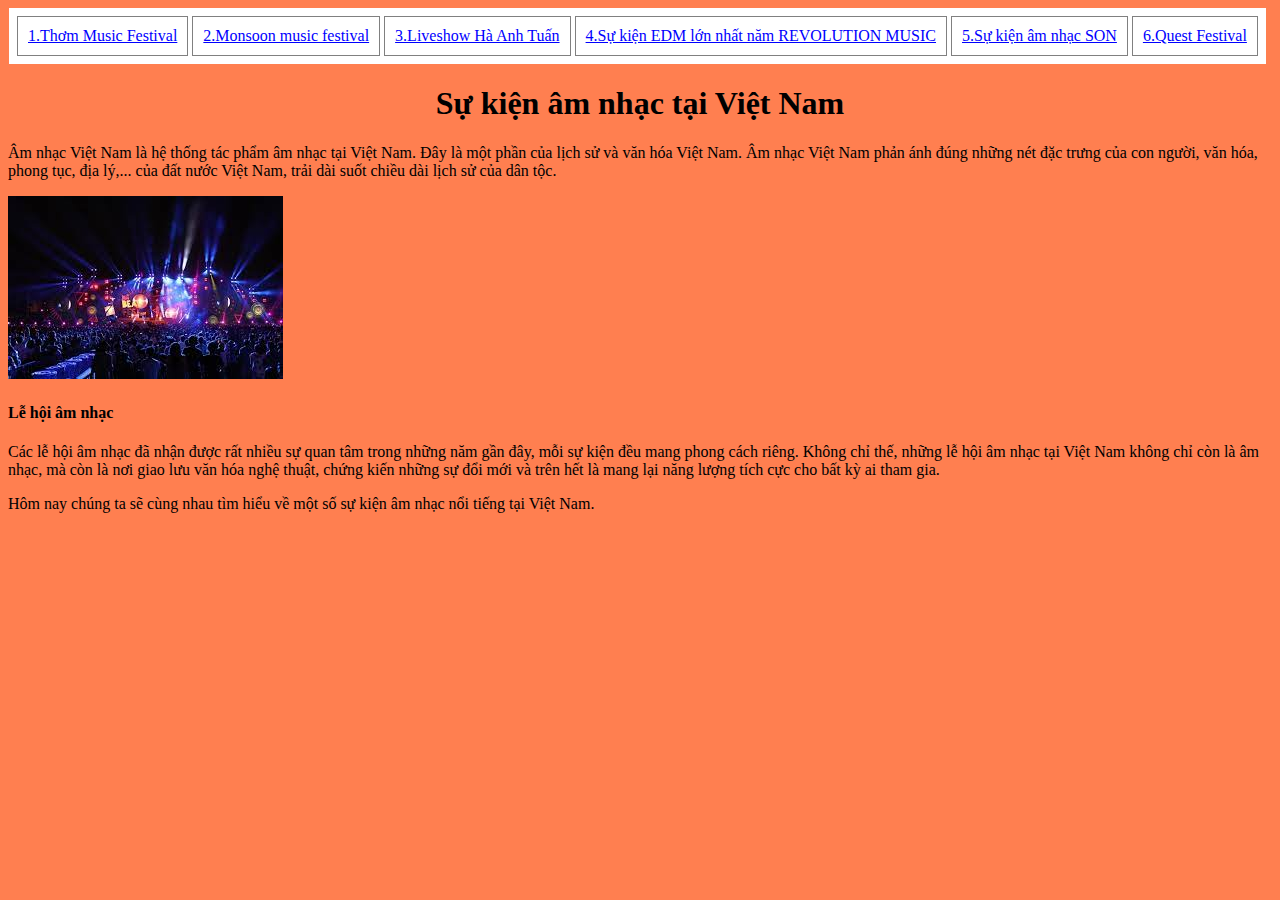
<file: sanphamcuoikhoa/index.html>
<!DOCTYPE html>
<html lang="en">
<head>
    <meta charset="UTF-8">
    <meta http-equiv="X-UA-Compatible" content="IE=edge">
    <meta name="viewport" content="width=device-width, initial-scale=1.0">
    <title>Bài báo về âm nhạc</title>
    <link rel="stylesheet" href="style.css">
</head>
<body style="background-color:coral">
    <div class="container">
        <div class="row">
            <div class="column"; style="border: 1px; box-sizing: content-box;">
                <div class="content">
                    <a href="./thanh1.html">1.Thơm Music Festival</a>
                </div>
            </div>
            <div class="container">
                <div class="column"; style="border: 1px; box-sizing: content-box;">
                    <div class="content">
                        <a href="./thanh2.html">2.Monsoon music festival</a>
                    </div>
                </div>
            </div>
            <div class="container">
                <div class="column"; style="border: 1px; box-sizing: content-box;">
                    <div class="content">
                        <a href="./thanh3.html">3.Liveshow Hà Anh Tuấn</a>
                    </div>
                </div>
            </div>
            <div class="container">
                <div class="column"; style="border: 1px; box-sizing: content-box;">
                    <div class="content">
                        <a href="./thanh4.html">4.Sự kiện EDM lớn nhất năm REVOLUTION MUSIC</a>
                    </div>
                </div>
            </div>
            <div class="container">
                <div class="column"; style="border: 1px; box-sizing: content-box;">
                    <div class="content">
                        <a href="./thanh5.html">5.Sự kiện âm nhạc SON</a>
                    </div>
                </div>
            </div>
            <div class="container">
                <div class="column"; style="border: 1px; box-sizing: content-box;">
                    <div class="content">
                        <a href="./thanh6.html">6.Quest Festival</a>
                    </div>
                </div>
            </div>
        </div>
        <h1 style="text-align:center">Sự kiện âm nhạc tại Việt Nam</h1>
        <p>
            Âm nhạc Việt Nam là hệ thống tác phẩm âm nhạc tại Việt Nam. Đây là một phần của
            lịch sử và văn hóa Việt Nam. Âm nhạc Việt Nam phản ánh đúng những nét đặc trưng
            của con người, văn hóa, phong tục, địa lý,... của đất nước Việt Nam, trải dài suốt
            chiều dài lịch sử của dân tộc.
        </p>
        <img src="./tải xuống thành.jpg" alt="">
        <h4 id="n"></h4>
        <script>
            document.getElementById("n").innerHTML = "Lễ hội âm nhạc"
        </script>
        <p>
            Các lễ hội âm nhạc đã nhận được rất nhiều sự quan tâm trong những năm gần đây,
            mỗi sự kiện đều mang phong cách riêng. Không chỉ thế, những lễ hội âm
            nhạc tại Việt Nam không chỉ còn là âm nhạc, mà còn là nơi giao lưu văn hóa nghệ
            thuật, chứng kiến những sự đổi mới và trên hết là mang lại năng lượng tích cực
            cho bất kỳ ai tham gia.
        </p>
        <p>
            Hôm nay chúng ta sẽ cùng nhau tìm hiểu về một số sự kiện âm nhạc nổi tiếng tại Việt Nam.
        </p>
    </div>
</body>
</html>
</file>
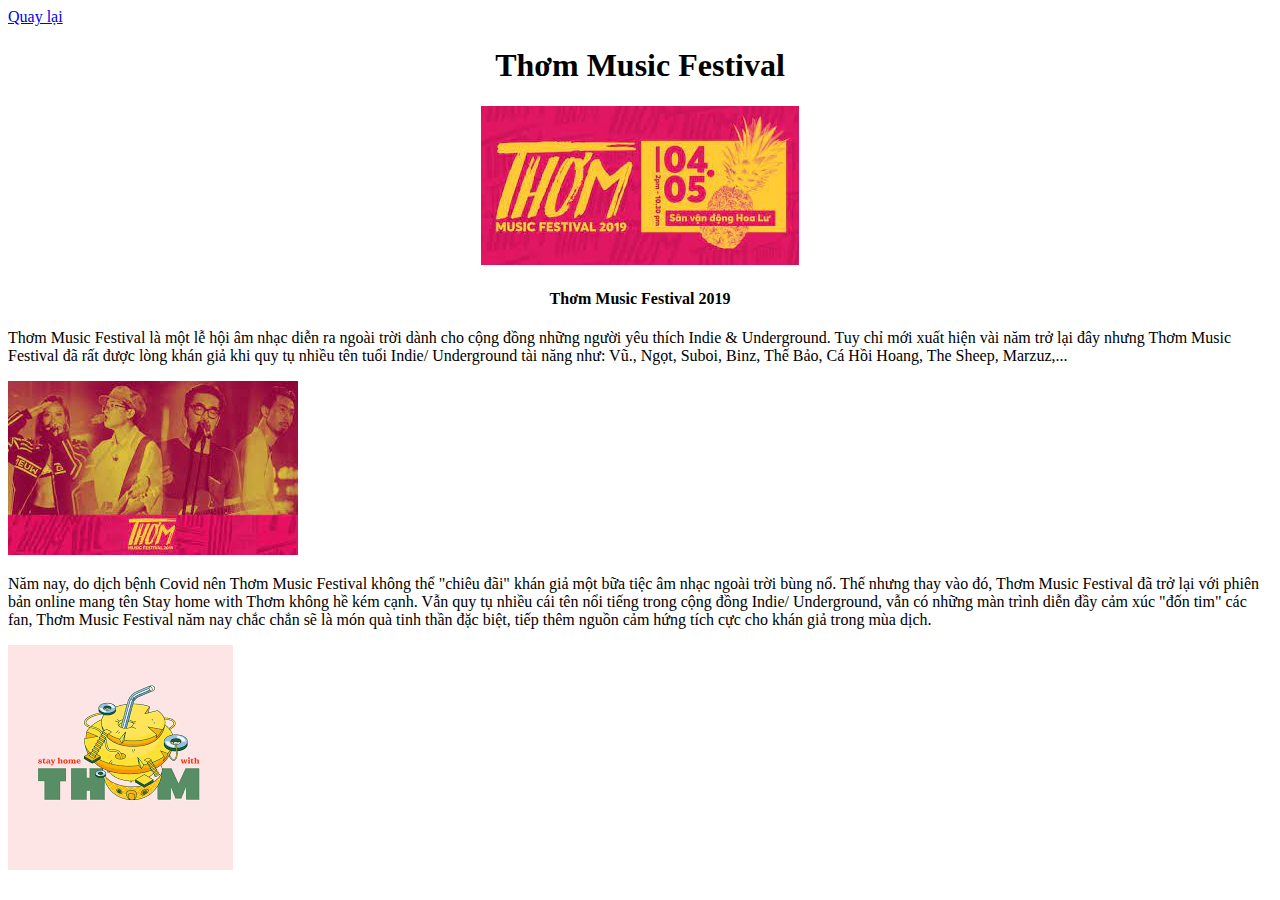
<file: sanphamcuoikhoa/thanh1.html>
<!DOCTYPE html>
<html lang="en">
<head>
    <meta charset="UTF-8">
    <meta http-equiv="X-UA-Compatible" content="IE=edge">
    <meta name="viewport" content="width=device-width, initial-scale=1.0">
    <title>Lễ hội 1</title>
    <link rel="stylesheet" href="style 2.css">
</head>
<body>
    <a href="./index.html">Quay lại</a>
    <h1 style="text-align:center">Thơm Music Festival</h1>
    <div>
        <img src="./tải xuống.jpg" alt="">
    </div>
    <h4 id="a" style="text-align: center"></h4>
    <script>
        document.getElementById("a").innerHTML = "Thơm Music Festival 2019"
    </script>
    <p>
        Thơm Music Festival là một lễ hội âm nhạc diễn ra ngoài trời dành cho cộng đồng
        những người yêu thích Indie & Underground. Tuy chỉ mới xuất hiện vài năm trở lại
        đây nhưng Thơm Music Festival đã rất được lòng khán giả khi quy tụ nhiều tên tuổi
        Indie/ Underground tài năng như: Vũ., Ngọt, Suboi, Binz, Thế Bảo, Cá Hồi Hoang,
        The Sheep, Marzuz,...
    </p>
    <img src="./tải xuống 1.jpg" alt="">
    <p>
        Năm nay, do dịch bệnh Covid nên Thơm Music Festival không thể "chiêu đãi" khán giả
        một bữa tiệc âm nhạc ngoài trời bùng nổ. Thế nhưng thay vào đó, Thơm Music Festival
        đã trở lại với phiên bản online mang tên Stay home with Thơm không hề kém cạnh. Vẫn
        quy tụ nhiều cái tên nổi tiếng trong cộng đồng Indie/ Underground, vẫn có những màn
        trình diễn đầy cảm xúc "đốn tim" các fan, Thơm Music Festival năm nay chắc chắn sẽ
        là món quà tinh thần đặc biệt, tiếp thêm nguồn cảm hứng tích cực cho khán giả trong
        mùa dịch.
    </p>
    <img src="./tải xuống 2.png" alt="">
</body>
</html>
</file>
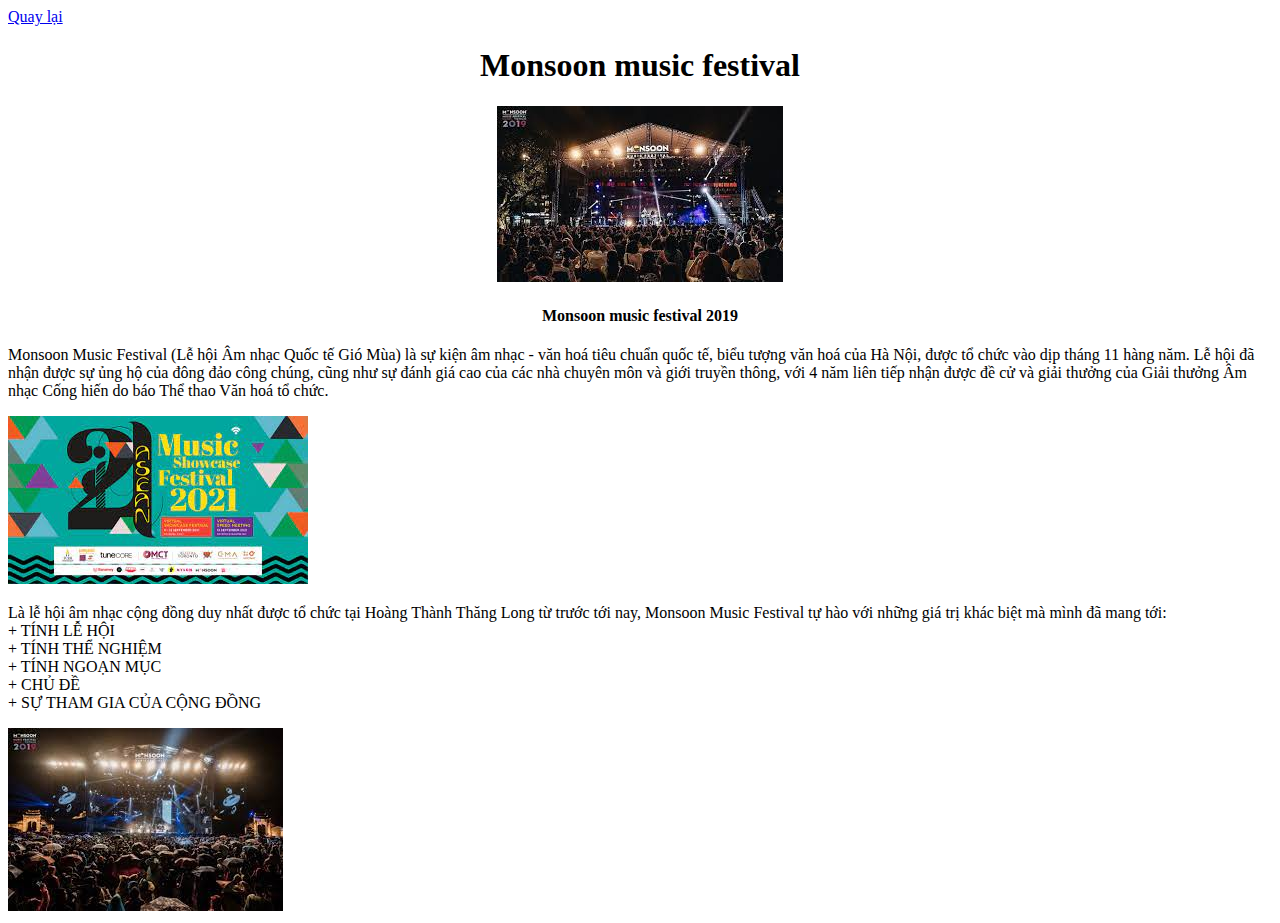
<file: sanphamcuoikhoa/thanh2.html>
<!DOCTYPE html>
<html lang="en">
<head>
    <meta charset="UTF-8">
    <meta http-equiv="X-UA-Compatible" content="IE=edge">
    <meta name="viewport" content="width=device-width, initial-scale=1.0">
    <title>Lễ hội 2</title>
    <link rel="stylesheet" href="style 2.css">
</head>
<body>
    <a href="./index.html">Quay lại</a>
    <h1 style="text-align:center">Monsoon music festival</h1>
    <div>
        <img src="./tải xuống 3.jpg" alt="">
    </div>
    <h4 id="b" style="text-align: center"></h4>
    <script>
        document.getElementById("b").innerHTML = "Monsoon music festival 2019"
    </script>
    <p>
        Monsoon Music Festival (Lễ hội Âm nhạc Quốc tế Gió Mùa) là sự kiện âm nhạc -
        văn hoá tiêu chuẩn quốc tế, biểu tượng văn hoá của Hà Nội, được tổ chức vào
        dịp tháng 11 hàng năm. Lễ hội đã nhận được sự ủng hộ của đông đảo công chúng,
        cũng như sự đánh giá cao của các nhà chuyên môn và giới truyền thông, với 4
        năm liên tiếp nhận được đề cử và giải thưởng của Giải thưởng Âm nhạc Cống hiến
        do báo Thể thao Văn hoá tổ chức. 
    </p>
    <img src="./tải xuống 4.jpg" alt="">
    <p>
        Là lễ hội âm nhạc cộng đồng duy nhất được tổ chức tại Hoàng Thành Thăng Long từ
        trước tới nay, Monsoon Music Festival tự hào với những giá trị khác biệt mà mình
        đã mang tới:<br>
        + TÍNH LỄ HỘI<br>
        + TÍNH THỂ NGHIỆM<br>
        + TÍNH NGOẠN MỤC<br>
        + CHỦ ĐỀ<br>
        + SỰ THAM GIA CỦA CỘNG ĐỒNG<br>
    </p>
    <img src="./tải xuống 5.jpg" alt="">
</body>
</html>
</file>
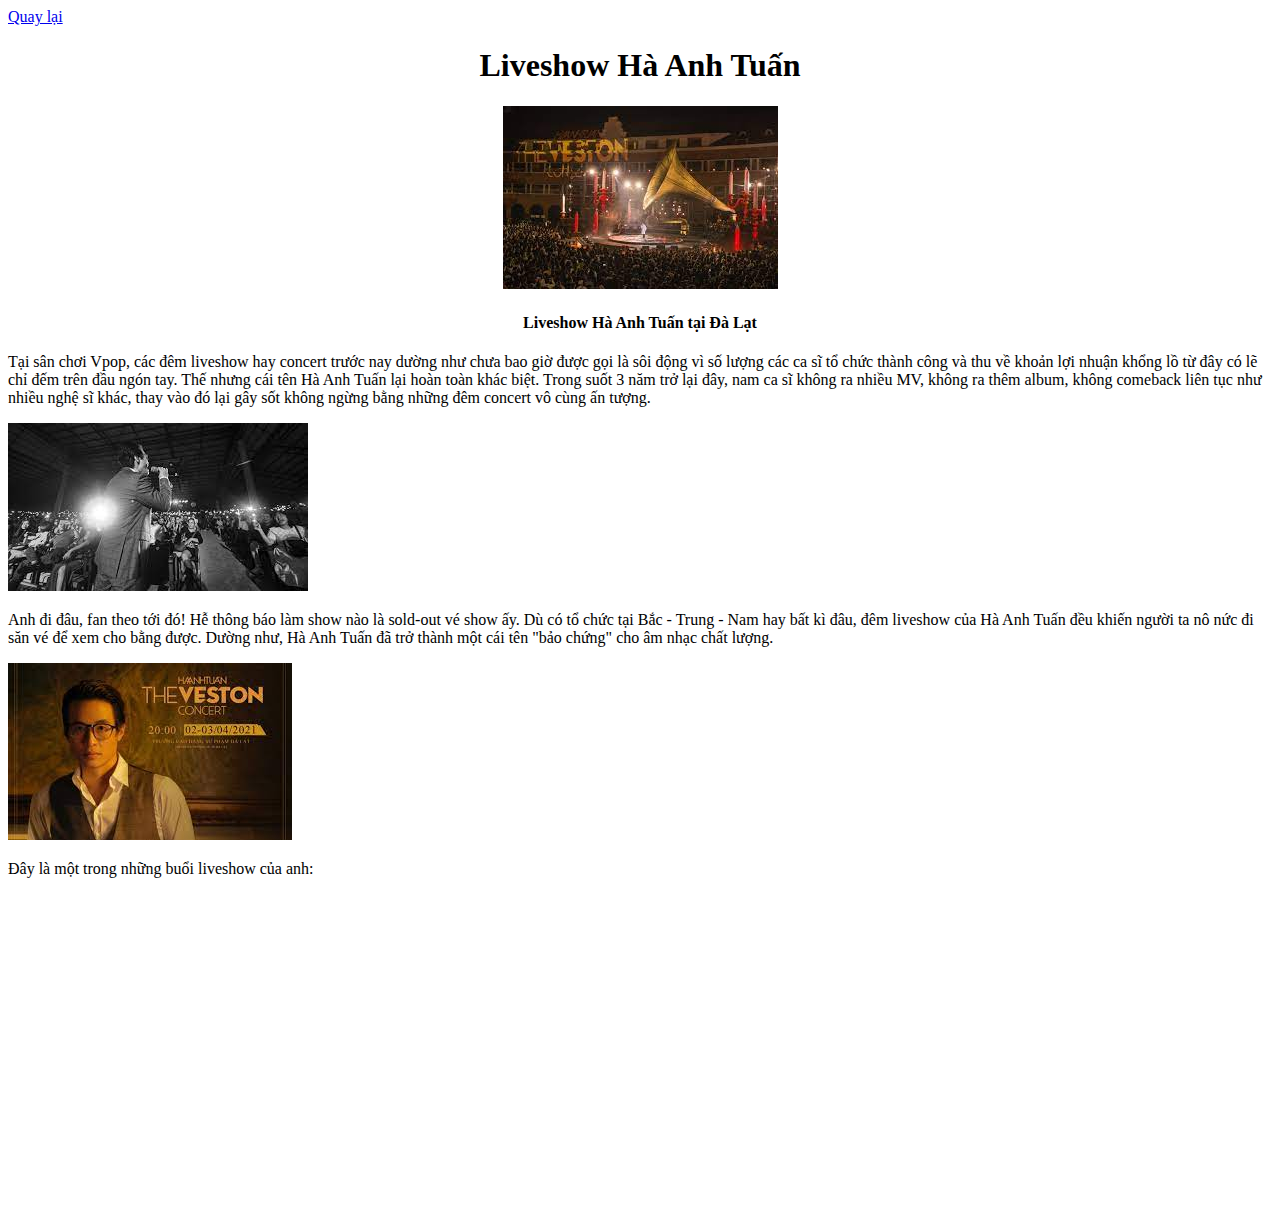
<file: sanphamcuoikhoa/thanh3.html>
<!DOCTYPE html>
<html lang="en">
<head>
    <meta charset="UTF-8">
    <meta http-equiv="X-UA-Compatible" content="IE=edge">
    <meta name="viewport" content="width=device-width, initial-scale=1.0">
    <title>Lễ hội 3</title>
    <link rel="stylesheet" href="style 2.css">
</head>
<body>
    <a href="./index.html">Quay lại</a>
    <h1 style="text-align:center">Liveshow Hà Anh Tuấn</h1>
    <div>
        <img src="./tải xuống 6.jpg" alt="">
    </div>
    <h4 id="c" style="text-align: center"></h4>
    <script>
        document.getElementById("c").innerHTML = "Liveshow Hà Anh Tuấn tại Đà Lạt"
    </script>
    <p>
        Tại sân chơi Vpop, các đêm liveshow hay concert trước nay dường như chưa bao giờ
        được gọi là sôi động vì số lượng các ca sĩ tổ chức thành công và thu về khoản lợi
        nhuận khổng lồ từ đây có lẽ chỉ đếm trên đầu ngón tay. Thế nhưng cái tên Hà Anh
        Tuấn lại hoàn toàn khác biệt. Trong suốt 3 năm trở lại đây, nam ca sĩ không ra
        nhiều MV, không ra thêm album, không comeback liên tục như nhiều nghệ sĩ khác,
        thay vào đó lại gây sốt không ngừng bằng những đêm concert vô cùng ấn tượng.
    </p>
    <img src="./tải xuống 7.jpg" alt="">
    <p>
        Anh đi đâu, fan theo tới đó! Hễ thông báo làm show nào là sold-out vé show ấy.
        Dù có tổ chức tại Bắc - Trung - Nam hay bất kì đâu, đêm liveshow của Hà Anh Tuấn
        đều khiến người ta nô nức đi săn vé để xem cho bằng được. Dường như, Hà Anh Tuấn
        đã trở thành một cái tên "bảo chứng" cho âm nhạc chất lượng.
    </p>
    <img src="./tải xuống 8.jpg" alt="">
    <p>
        Đây là một trong những buổi liveshow của anh:
    </p>
    <iframe width="560" height="315" src="https://www.youtube.com/embed/pRr4NA2o-1M" title="YouTube video player" frameborder="0" allow="accelerometer; autoplay; clipboard-write; encrypted-media; gyroscope; picture-in-picture" allowfullscreen></iframe>
</body>
</html>
</file>
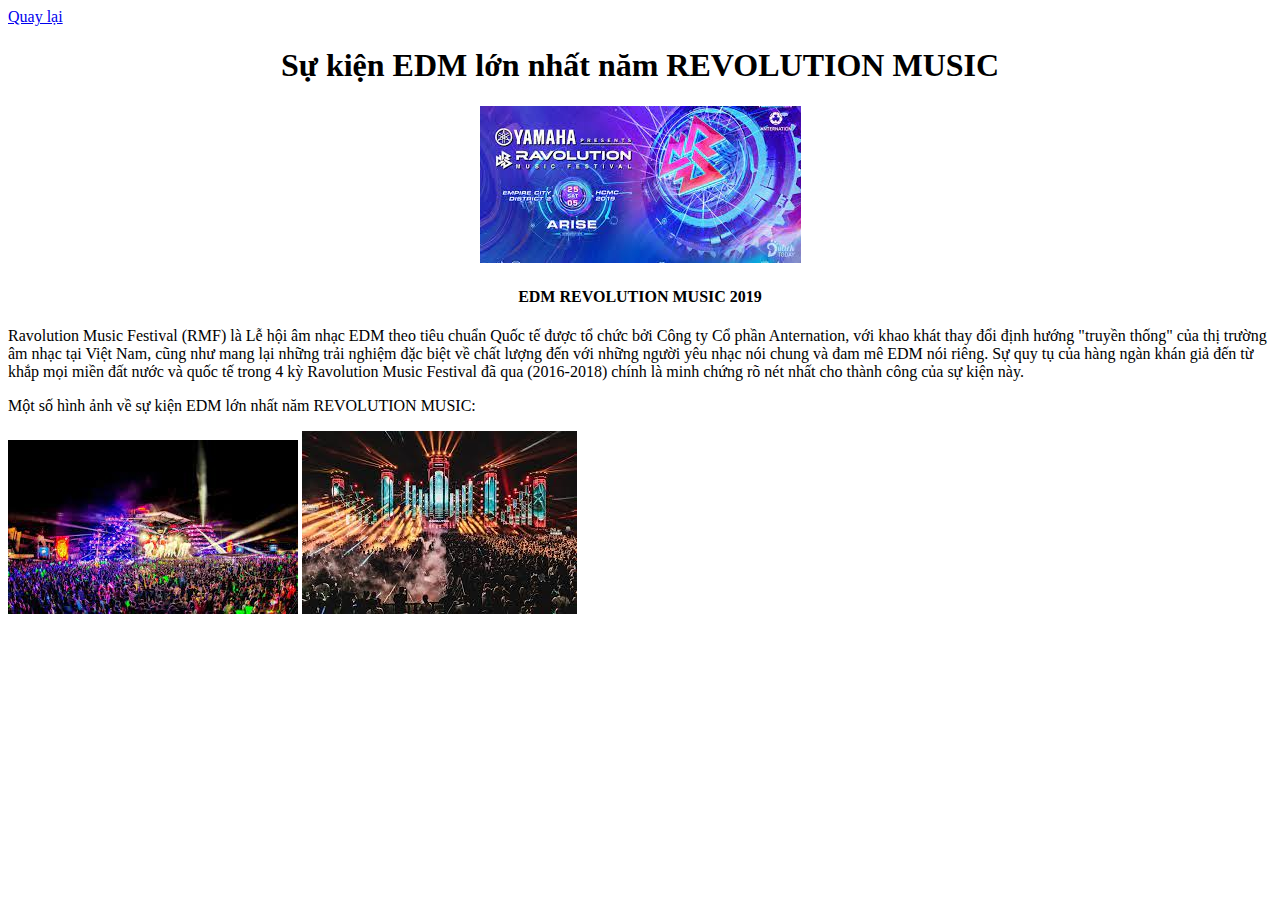
<file: sanphamcuoikhoa/thanh4.html>
<!DOCTYPE html>
<html lang="en">
<head>
    <meta charset="UTF-8">
    <meta http-equiv="X-UA-Compatible" content="IE=edge">
    <meta name="viewport" content="width=device-width, initial-scale=1.0">
    <title>Lễ hội 4</title>
    <link rel="stylesheet" href="style 2.css">
</head>
<body>
    <a href="./index.html">Quay lại</a>
    <h1 style="text-align:center">Sự kiện EDM lớn nhất năm REVOLUTION MUSIC</h1>
    <div>
        <img src="./tải xuống 9.jpg" alt="">
    </div>
    <h4 id="d" style="text-align: center"></h4>
    <script>
        document.getElementById("d").innerHTML = "EDM REVOLUTION MUSIC 2019"
    </script>
    <p>
        Ravolution Music Festival (RMF) là Lễ hội âm nhạc EDM theo tiêu chuẩn Quốc tế được
        tổ chức bởi Công ty Cổ phần Anternation, với khao khát thay đổi định hướng "truyền
        thống" của thị trường âm nhạc tại Việt Nam, cũng như mang lại những trải nghiệm đặc
        biệt về chất lượng đến với những người yêu nhạc nói chung và đam mê EDM nói riêng.
        Sự quy tụ của hàng ngàn khán giả đến từ khắp mọi miền đất nước và quốc tế trong 4
        kỳ Ravolution Music Festival đã qua (2016-2018) chính là minh chứng rõ nét nhất cho
        thành công của sự kiện này. 
    </p>
    <p>Một số hình ảnh về sự kiện EDM lớn nhất năm REVOLUTION MUSIC:</p>
    <img src="./tải xuống 10.jpg" alt="">
    <img src="./tải xuống 11.jpg" alt="">
</body>
</html>
</file>
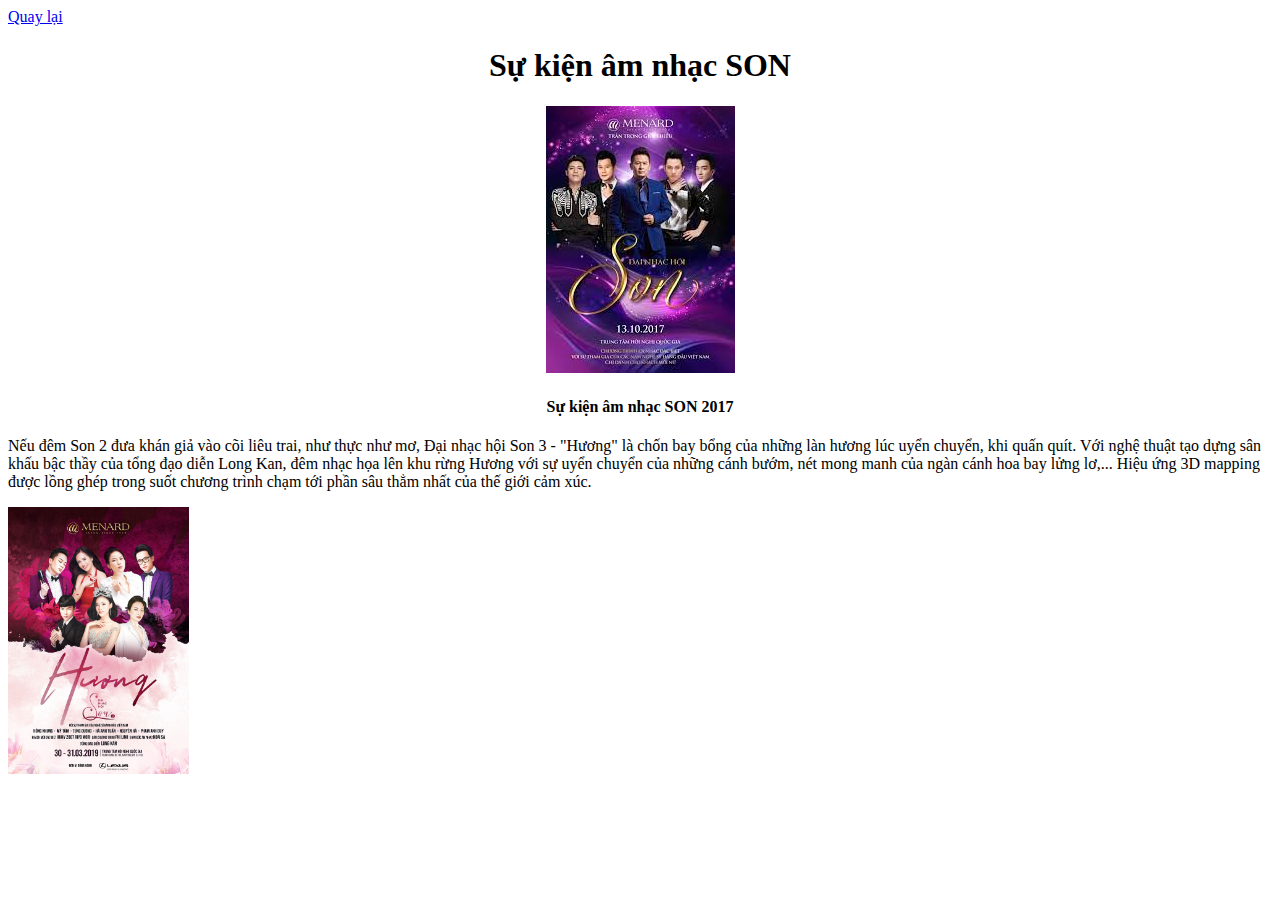
<file: sanphamcuoikhoa/thanh5.html>
<!DOCTYPE html>
<html lang="en">
<head>
    <meta charset="UTF-8">
    <meta http-equiv="X-UA-Compatible" content="IE=edge">
    <meta name="viewport" content="width=device-width, initial-scale=1.0">
    <title>Lễ hội 5</title>
    <link rel="stylesheet" href="style 2.css">
</head>
<body>
    <a href="./index.html">Quay lại</a>
    <h1 style="text-align:center">Sự kiện âm nhạc SON</h1>
    <div>
        <img src="./tải xuống 12.jpg" alt="">
    </div>
    <h4 id="e" style="text-align: center"></h4>
    <script>
        document.getElementById("e").innerHTML = "Sự kiện âm nhạc SON 2017"
    </script>
    <p>
        Nếu đêm Son 2 đưa khán giả vào cõi liêu trai, như thực như mơ, Đại nhạc hội Son 3 -
        "Hương" là chốn bay bổng của những làn hương lúc uyển chuyển, khi quấn quít. Với nghệ
        thuật tạo dựng sân khấu bậc thầy của tổng đạo diễn Long Kan, đêm nhạc họa lên khu rừng
        Hương với sự uyển chuyển của những cánh bướm, nét mong manh của ngàn cánh hoa bay lửng
        lơ,... Hiệu ứng 3D mapping được lồng ghép trong suốt chương trình chạm tới phần sâu
        thẳm nhất của thế giới cảm xúc.
    </p>
    <img src="./tải xuống 13.jpg" alt="" style="height:267px">
</body>
</html>
</file>
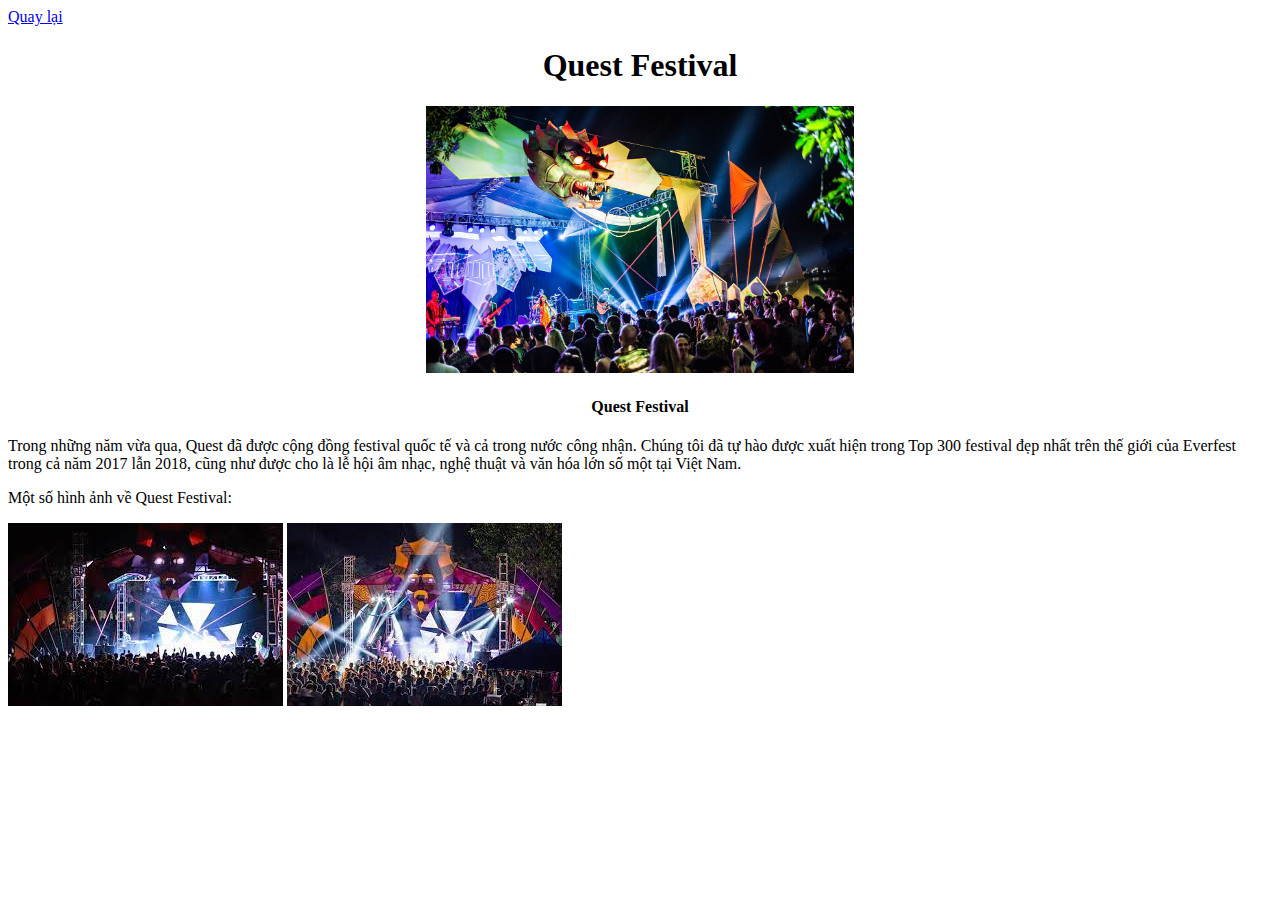
<file: sanphamcuoikhoa/thanh6.html>
<!DOCTYPE html>
<html lang="en">
<head>
    <meta charset="UTF-8">
    <meta http-equiv="X-UA-Compatible" content="IE=edge">
    <meta name="viewport" content="width=device-width, initial-scale=1.0">
    <title>Lễ hội 6</title>
    <link rel="stylesheet" href="style 2.css">
</head>
<body>
    <a href="./index.html">Quay lại</a>
    <h1 style="text-align:center">Quest Festival</h1>
    <div>
        <img src="./tải xuống 14.jpg" alt="" style="height:267px">
    </div>
    <h4 id="f" style="text-align: center"></h4>
    <script>
        document.getElementById("f").innerHTML = "Quest Festival"
    </script>
    <p>
        Trong những năm vừa qua, Quest đã được cộng đồng festival quốc tế và cả trong nước công
        nhận. Chúng tôi đã tự hào được xuất hiện trong Top 300 festival đẹp nhất trên thế giới
        của Everfest trong cả năm 2017 lẫn 2018, cũng như được cho là lễ hội âm nhạc, nghệ thuật
        và văn hóa lớn số một tại Việt Nam.
    </p>
    <p>Một số hình ảnh về Quest Festival:</p>
    <img src="./tải xuống 15.jpg" alt="">
    <img src="./tải xuống 16.jpg" alt="">
</body>
</html>
</file>
<file: sanphamcuoikhoa/style.css>
.row{
    margin: 0px 1px;
    padding: 8px;
    background-color: white;
}
.content{
    padding: 10px;
    border: 1px solid gray;
}
div{
    display: inline-block;
}
a{
    color: blue;
}
</file>
<file: sanphamcuoikhoa/style 2.css>
div{
    text-align: center;
}
</file>
